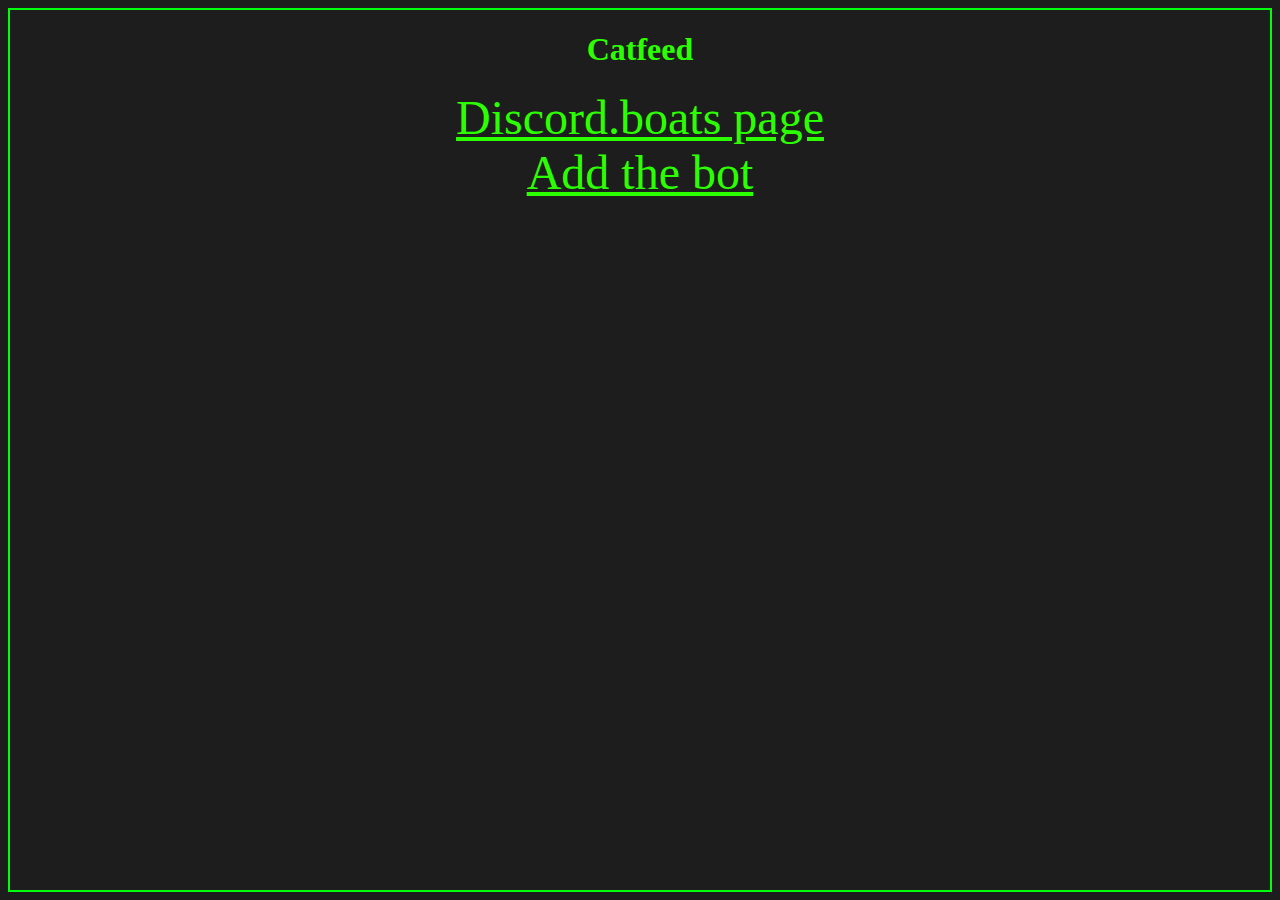
<file: index.html>
<style>
body {
    background-color: #1d1d1d;
  }
  </style>
<img data-attachment-id="36" data-image-meta="{&quot;aperture&quot;:&quot;0&quot;,&quot;credit&quot;:&quot;&quot;,&quot;camera&quot;:&quot;&quot;,&quot;caption&quot;:&quot;&quot;,&quot;created_timestamp&quot;:&quot;0&quot;,&quot;copyright&quot;:&quot;&quot;,&quot;focal_length&quot;:&quot;0&quot;,&quot;iso&quot;:&quot;0&quot;,&quot;shutter_speed&quot;:&quot;0&quot;,&quot;title&quot;:&quot;&quot;,&quot;orientation&quot;:&quot;0&quot;}" data-image-title="tumblr_palbwxpyny1uxfwxco4_500" data-image-description="" data-medium-file="https://www.goodfreephotos.com/albums/vector-images/black-cat-with-big-head-vector-clipart.png" data-object-fit="cover" scale="0">
<center><h1 style="color:#2bff00;">Catfeed</h1></center>
<center><font size="+5"><a style="color:#2bff00;" href="https://discord.boats/bot/819014144245628948" target="_blank">Discord.boats page</a></font></center>
<center><font size="+5"><a style="color:#2bff00;" href="https://dsc.gg/example" target="_blank">Add the bot</a></font></center>


<body style="border:2px solid rgb(0, 255, 13);"></body>
</file>
